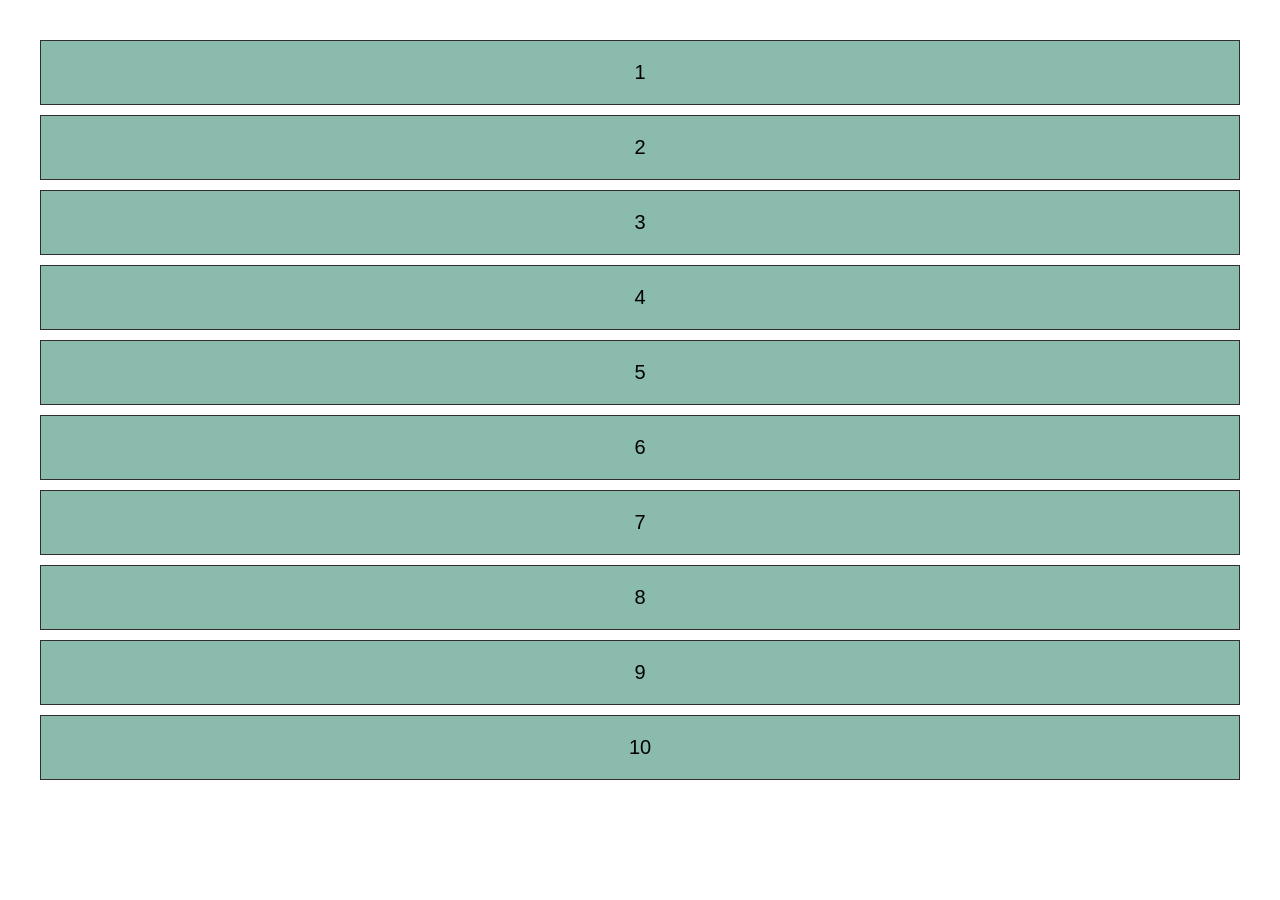
<file: grid/index.html>
<!DOCTYPE html>
<html lang="en">
<head>
    <title>Box Grid</title>
    <link rel="stylesheet" href="styles.css">
</head>
<body>
    <div class="container">
        <div class="box">1</div>
        <div class="box">2</div>
        <div class="box">3</div>
        <div class="box">4</div>
        <div class="box">5</div>
        <div class="box">6</div>
        <div class="box">7</div>
        <div class="box">8</div>
        <div class="box">9</div>
        <div class="box">10</div>
    </div>
</body>
</html>
</file>
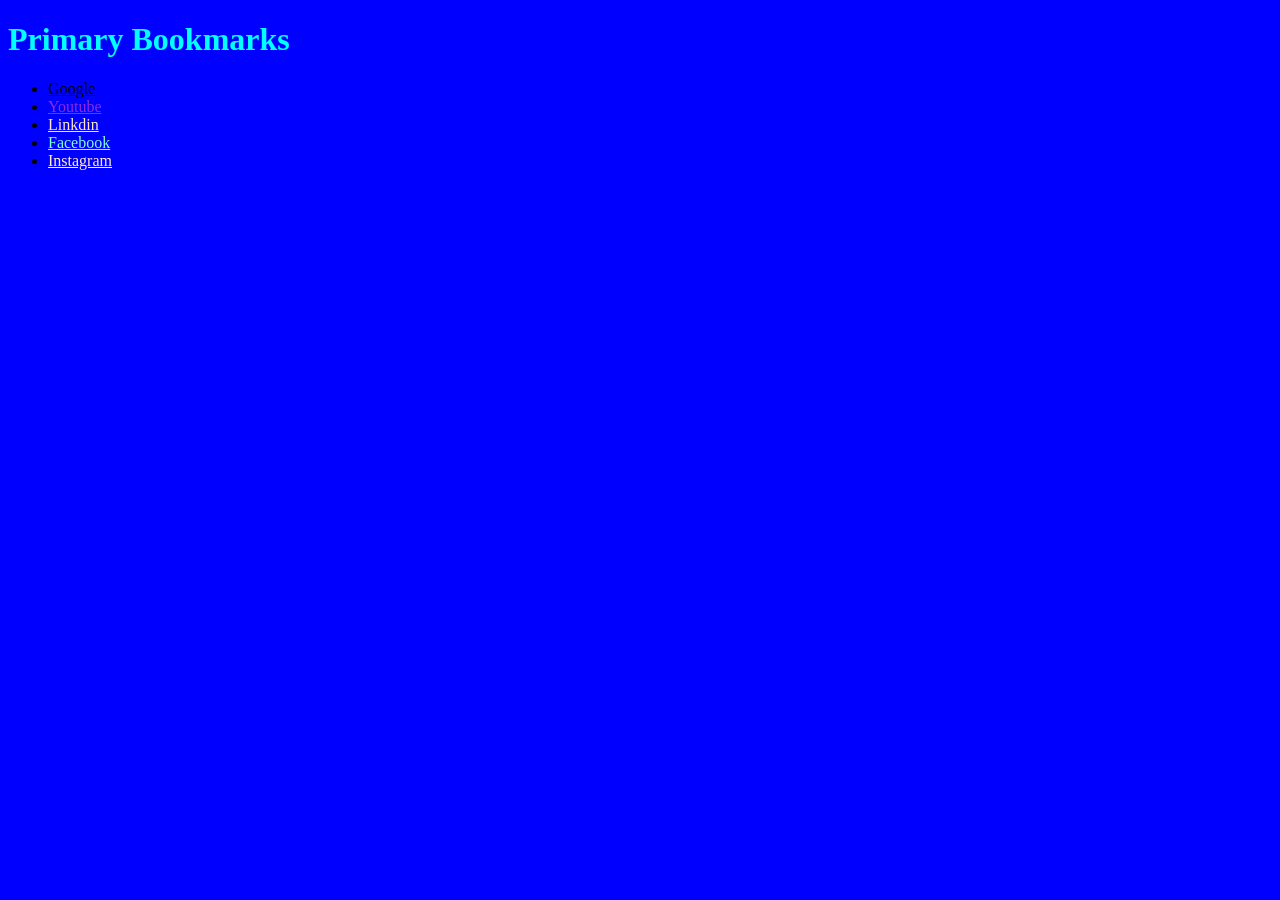
<file: bookmark.html>
<!DOCTYPE html>
<html lang="en">
<head>
    <meta charset="UTF-8">
    <meta name="viewport" content="width=device-width, initial-scale=1.0">
    <title>Bookmark Manager</title>
</head>
<body style="background-color: blue;">
    <h1 style="color: aqua;">Primary Bookmarks</h1>
    <ul>
        <li> <a href="https://www.google.com/" target="_blank" style="color: black;">Google</a> </li>
       <li><a href="https://www.youtube.com/" target="_blank" style="color: blueviolet;">Youtube</a></li> 
       <li><a href="https://in.linkedin.com/" target="_blank" style="color: bisque;">Linkdin</a></li> 
        <li><a href="https://www.facebook.com/" target="_blank" style="color: aquamarine;">Facebook</a></li>
        <li><a href="https://www.instagram.com/" target="_blank" style="color: blanchedalmond;">Instagram</a></li>
    </ul>
</body>
</html>
</file>
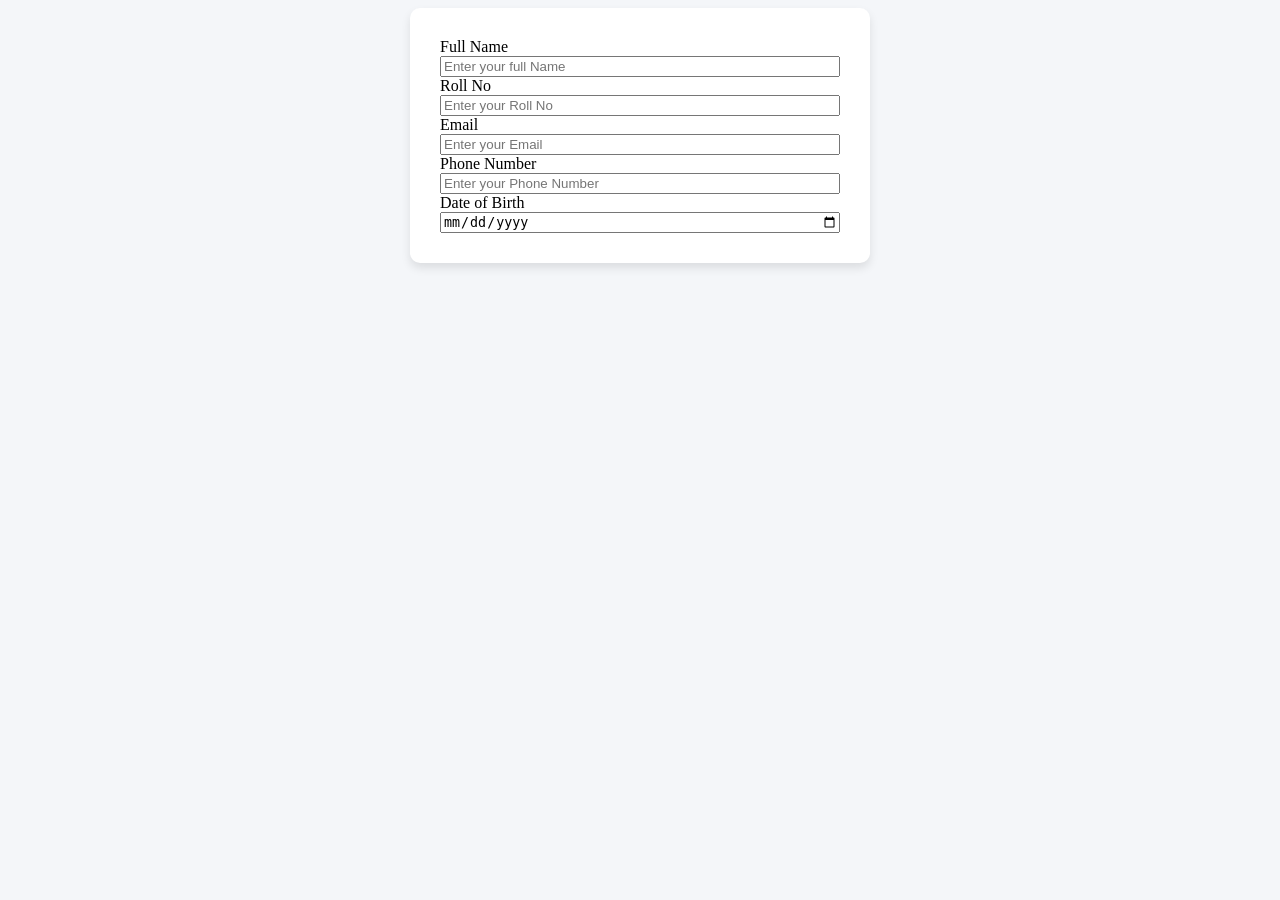
<file: form/form.html>
<!DOCTYPE html>
<html lang="en">
<head>
    <meta charset="UTF-8">
    <meta name="viewport" content="width=device-width, initial-scale=1.0">
    <title>Form Builder</title>
    <link rel="stylesheet" href="styles.css">
</head>
<body>
    <div class="container">
        <form onsubmit="">
            <label>Full Name </label>
            <input type="text" placeholder="Enter your full Name">
            
            <label>Roll No</label>
            <input type="text" placeholder="Enter your Roll No">

            <label>Email</label>
            <input type="email" placeholder="Enter your Email">

            <label>Phone Number</label>
            <input type="tel" placeholder="Enter your Phone Number">

            
            <label>Date of Birth</label>
            <input type="date" placeholder="Enter your Date of Birth">
            
            
        </form>
    </div>
</body>
</html>
</file>
<file: grid/styles.css>
body {
    font-family: 'Arial-bold', sans-serif;
    margin: 20px;
}

.container {
    display: grid;
    grid-template-rows: repeat(3, 1fr);
    gap: 10px;
    padding: 20px;
}  
.box {
    background-color: #8abbad;
    border: 1px solid #322d2d;
    padding: 20px;
    font-size: 20px;
    text-align: center;
}
</file>
<file: form/styles.css>
body{
    background: #f4f6f9;
    display: flex;
    justify-content: center;
    align-items: center;
}

form{
    display: flex;
    flex-direction: column;
}

.container{
    background: white;
    padding: 30px;
    width: 400px;
    border-radius: 10px;
    box-shadow: 0 5px 10px rgba(0,0,0,0.1);
}
</file>
